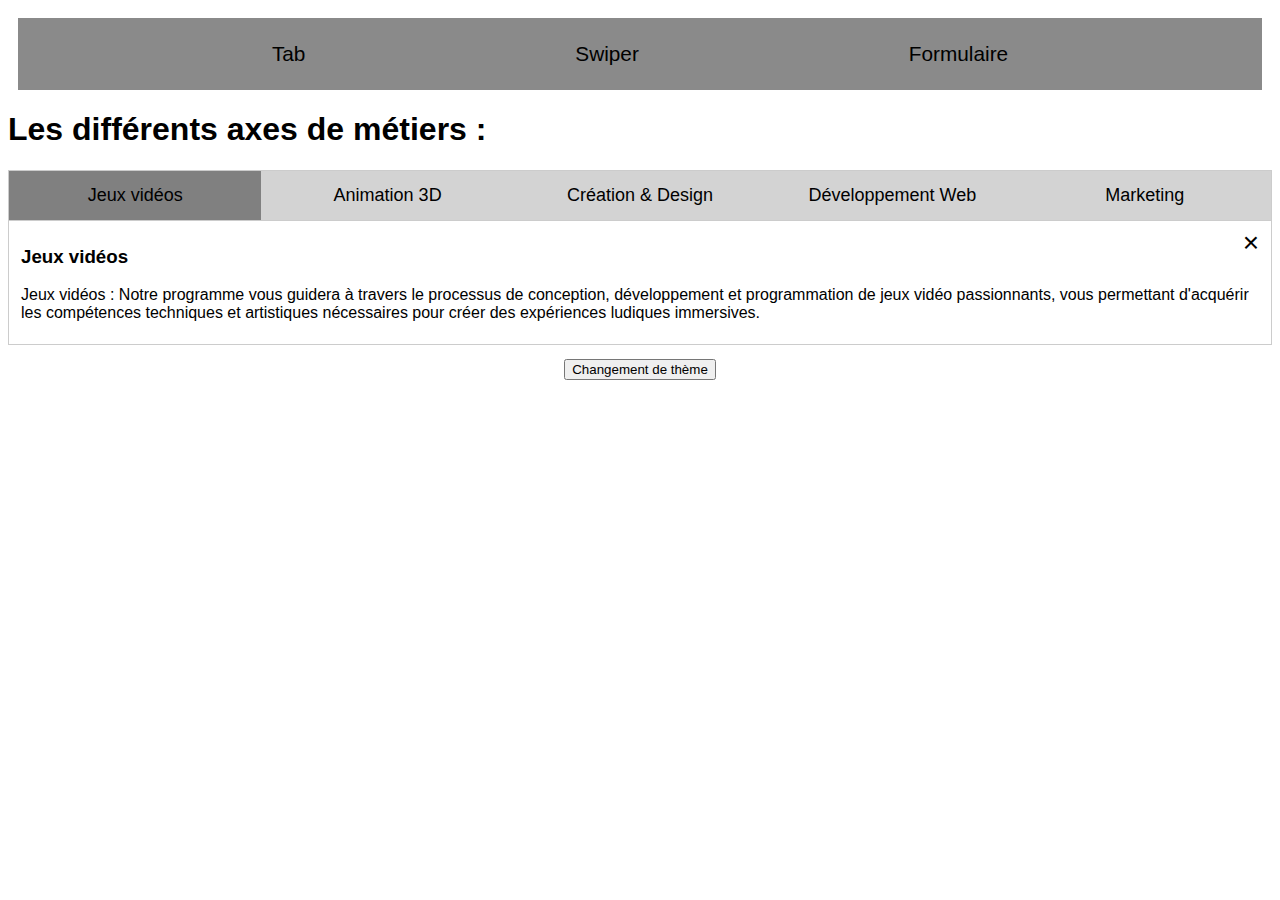
<file: index.html>
<!DOCTYPE html>
<html lang="fr">

<head>
    <meta charset="UTF-8">
    <meta name="viewport" content="width=device-width, initial-scale=1.0">
    <title>TAB</title>
    <link rel="stylesheet" href="style.css" />
</head>

<body class="">
    <header>
        <nav>
            <ul class="nav-ul">
                <li><a href="./index.html">Tab</a></li>
                <li><a href="./swiperjs/index.html">Swiper</a></li>
                <li><a href="./formulaire/index.html">Formulaire</a></li>
            </ul>
        </nav>
    </header>
    <main>
        <h1>Les différents axes de métiers :</h1>
        <ul class="tab">
            <li class="tab-active tab-jeux_videos"><button class="tablinks" onclick="openCity(event, 'Jeux')">Jeux
                    vidéos</button></li>
            <li class="tab-animation_3D"><button class="tablinks" onclick="openCity(event, 'Animation')">Animation
                    3D</button></li>
            <li class="tab-creation_design"><button class="tablinks" onclick="openCity(event, 'Design')">Création &
                    Design</button></li>
            <li class="tab-developpement_web"><button class="tablinks" onclick="openCity(event, 'Web')">Développement
                    Web</button></li>
            <li class="tab-marketing"><button class="tablinks" onclick="openCity(event, 'Marketing')">Marketing</button>
            </li>
        </ul>

        <div id="Jeux" class="tabcontent jeux_videos active">
            <span onclick="this.parentElement.style.display='none'" class="topright">&times;</span>
            <h3>Jeux vidéos</h3>
            <p>Jeux vidéos : Notre programme vous guidera à travers le processus de conception, développement et
                programmation de jeux vidéo passionnants, vous permettant d'acquérir les compétences techniques et
                artistiques nécessaires pour créer des expériences ludiques immersives.</p>
        </div>

        <div id="Animation" class="tabcontent animation_3D">
            <span onclick="this.parentElement.style.display='none'" class="topright">&times;</span>
            <h3>Animation 3D</h3>
            <p>Notre cursus vous offre l'opportunité d'explorer les techniques de modélisation, de rigging, d'animation
                et de rendu pour donner vie à des personnages et des environnements virtuels captivants, tout en
                développant votre sens artistique et votre expertise technique.</p>
        </div>

        <div id="Design" class="tabcontent creation_design">
            <span onclick="this.parentElement.style.display='none'" class="topright">&times;</span>
            <h3>Création & Design</h3>
            <p>Développez votre créativité et votre sens esthétique avec notre programme axé sur la conception graphique
                et la création visuelle. Vous explorerez les principes fondamentaux du design, les outils numériques
                modernes et les dernières tendances en matière de conception pour devenir un créateur polyvalent capable
                de matérialiser des idées innovantes et percutantes.</p>
        </div>

        <div id="Web" class="tabcontent developpement_web">
            <span onclick="this.parentElement.style.display='none'" class="topright">&times;</span>
            <h3>Développement Web</h3>
            <p>Notre formation pratique vous enseignera les langages de programmation, les frameworks et les
                technologies essentiels pour créer des sites web dynamiques, des applications web interactives et des
                solutions logicielles robustes, vous préparant ainsi à relever les défis du marché du travail numérique.
            </p>
        </div>

        <div id="Marketing" class="tabcontent marketing">
            <span onclick="this.parentElement.style.display='none'" class="topright">&times;</span>
            <h3>Marketing</h3>
            <p>développez vos compétences pour influencer les comportements d'achat et stimuler la croissance des
                entreprises. Notre programme vous initiera aux stratégies de marketing numérique, aux techniques de
                branding, à l'analyse de marché et à la gestion de campagnes publicitaires, vous préparant ainsi à
                réussir dans le monde dynamique du marketing et de la communication.</p>
        </div>
    </main>

    <footer>
        <button onclick="switchDarkMode()">Changement de thème</button>
    </footer>

    <script src="main.js"></script>
</body>

</html>
</file>
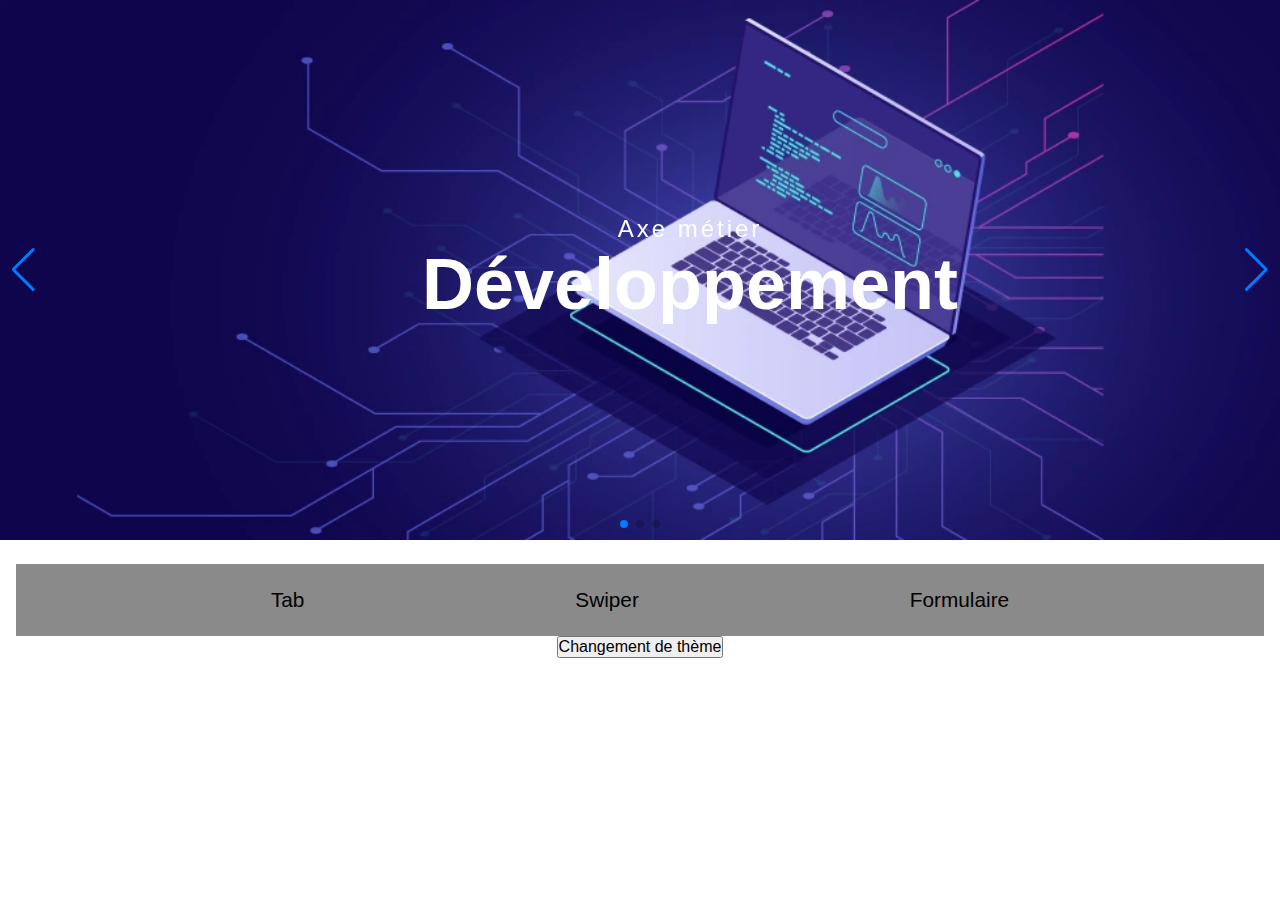
<file: swiperjs/index.html>
<!DOCTYPE html>
<html lang="en">

<head>
  <meta charset="UTF-8">
  <meta name="viewport" content="width=device-width, initial-scale=1.0">
  <title>Swiperjs</title>
  <link rel="stylesheet" href="https://cdn.jsdelivr.net/npm/swiper@11/swiper-bundle.min.css" />
  <link rel="stylesheet" href="style.css">
</head>

<body>

  <div class="swiper mon-slider">
    <div class="swiper-wrapper">
      <div class="swiper-slide slide-dw">
        <p class="subtitle">Axe métier</p>
        <p class="title">Développement</p>
      </div>

      <div class="swiper-slide slide-cd">
        <p class="subtitle">Axe métier</p>
        <p class="title">Creation digital</p>
      </div>

      <div class="swiper-slide slide-cdeb">
        <p class="subtitle">Axe métier</p>
        <p class="title">Communication digitale & E-Business</p>
      </div>
    </div>

    <div class="swiper-pagination"></div>
    <div class="swiper-button-prev"></div>
    <div class="swiper-button-next"></div>
  </div>

  <footer>
    <nav>
      <ul class="nav-ul">
        <li><a href="../index.html">Tab</a></li>
        <li><a href="../swiperjs/index.html">Swiper</a></li>
        <li><a href="../formulaire/index.html">Formulaire</a></li>
      </ul>
    </nav>
    <button onclick="switchDarkMode()">Changement de thème</button>

  </footer>


  <script src="https://cdn.jsdelivr.net/npm/swiper@11/swiper-bundle.min.js"></script>
  <script src="main.js"></script>
</body>

</html>
</file>
<file: style.css>
* {
  font-family: 'Montserrat', sans-serif;
  box-sizing: border-box;
}

.tab {
  list-style-type: none;
  margin: 0;
  padding: 0;
  overflow: hidden;
  border: 1px solid #ccc;
  background-color: #f1f1f1;
  display: flex;
}

.tab li {
  flex: 1;
}

.tab button {
  background-color: lightgray;
  border: none;
  outline: none;
  cursor: pointer;
  padding: 14px 20px;
  width: 100%;
  transition: background-color 0.4s;
  font-size: 18px;
}

.tab button:hover {
  background-color: #a5a5a5;
}

.tab button.active {
  background-color: gray;
}

.tabcontent {
  display: none;
  padding: 6px 12px;
  border: 1px solid #ccc;
  border-top: none;
}

.topright {
  float: right;
  cursor: pointer;
  font-size: 28px;
}

.topright:hover {
  color: red;
}

ul {
  list-style-type: none;
  margin: 0;
  padding: 0;
}

.nav-ul li a {
  display: block;
  color: black;
  text-align: center;
  padding: 14px 16px;
  text-decoration: none;
}

nav {
  width: 100%;
  margin-top: 10px;
  background-color: rgb(138, 138, 138);
  padding: 10px 0;
}

nav ul {
  display: flex;
  justify-content: space-evenly;
}

nav a {
  font-size: 1.3rem;
  transition: color 0.3s;
  transition: background-color 0.4s;
  border-radius: 10px;
}

nav a:hover {
  color: #505050;
  background-color: #ddd;
}

header {
  display: flex;
  flex-direction: column;
  align-items: center;
  background-color: white;
  padding: 0px 10px;
}

footer {
  list-style-type: none;
  margin: 0;
  display: block;
  color: black;
  text-align: center;
  padding: 14px 16px;
  text-decoration: none;
}

.dark {
  color: white;
  background-color: #505050;
}
</file>
<file: swiperjs/style.css>
* {
  margin: 0;
  padding: 0;
  font-size: 16px;
  font-family: 'Montserrat', sans-serif;
  box-sizing: border-box;
}

.swiper-slide {
  height: 60vh;
  display: flex;
  justify-content: center;
  align-items: center;
  flex-direction: column;
  font-size: 18px;
  padding-left: 100px;
}

.title {
  font-weight: bold;
  font-size: 72px;
  color: white;
}

.subtitle {
  letter-spacing: 3px;
  font-size: 24px;
  color: white;
}

.slide-dw {
  background-image: url('./dw.webp');
  background-size: cover;
}

.slide-cd {
  background-image: url('./crea.webp');
  background-size: cover;
}

.slide-cdeb {
  background-image: url('./cdeb.webp');
  background-size: cover;
}


ul {
  list-style-type: none;
  margin: 0;
  padding: 0;
}

.nav-ul li a {
  display: block;
  color: black;
  text-align: center;
  padding: 14px 16px;
  text-decoration: none;
}

nav {
  width: 100%;
  margin-top: 10px;
  background-color: rgb(138, 138, 138);
  padding: 10px 0;
}

nav ul {
  display: flex;
  justify-content: space-evenly;
}

nav a {
  font-size: 1.3rem;
  transition: color 0.3s;
  transition: background-color 0.4s;
  border-radius: 10px;
}

nav a:hover {
  color: #505050;
  background-color: #ddd;
}

footer {
  list-style-type: none;
  margin: 0;
  display: block;
  color: black;
  text-align: center;
  padding: 14px 16px;
  text-decoration: none;
}


.dark {
  color: white;
  background-color: #505050;
}
</file>
